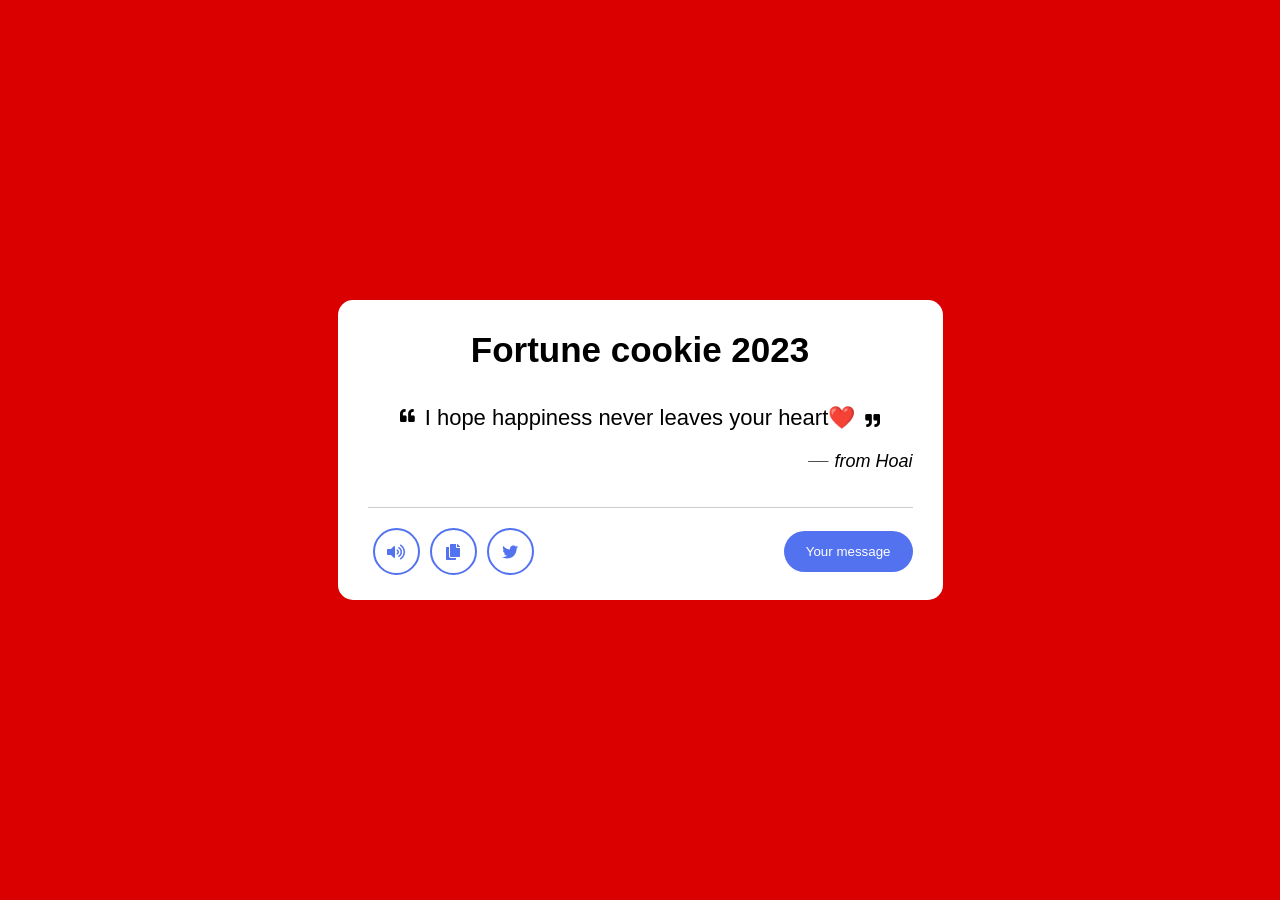
<file: index.html>
<DOCTYPE html>
<!-- Coding by Hoai -->
<html lang="en" dir="ltr">
    <head>
        <meta charset="utf-8">
        <title>Random Quote Generator | CodingNepal</title>
        <link rel="stylesheet" href="css2.css">
        <meta name="viewpoint" content="width=device-width, initial-scale-1.0">
        <meta http-equiv="X-UA-Compatible" content="ie=edge">
        <!--Font Awesome CDN Link For Icons -->
        <link rel="stylesheet" href="https://cdnjs.cloudflare.com/ajax/libs/font-awesome/5.15.3/css/all.min.css"/>
    </head>
    <body>
        <div class="wrapper">
            <header>Fortune cookie 2023 </header>
                <div class="content">
                    <div class="quote-area">
                        <i class="fas fa-quote-left"></i>
                        <p class="quote" id="quote">I hope happiness never leaves your heart❤️</p>
                        <i class="fas fa-quote-right"></i>
                    </div>
                    <div class="author">
                        <span>__</span>
                        <span class="name">from Hoai</span>
                    </div>
                </div>
                <div class="button">
                    <div class="feature">
                        <ul>
                            <li class="sound"><i class="fas fa-volume-up"></i></li>
                            <li class="copy"><i class="fas fa-copy"></i></li>
                            <li class="twitter"><i class="fab fa-twitter"></i></li>
                        </ul>
                        <button class="nutbam" id="btn">Your message</button>
                    </div>
                </div>
        </div>

<script src="script2.js"></script>


    </body>
    </html>
</file>
<file: css2.css>
/* Import Google Font - Poppins */
@import url('https://fonts.googleapis.com/css2?family=Poppins:wght@300&display=swap');
*{
    margin: 0;
    padding: 0;
    box-sizing: border-box;
    font-family:'Segoe UI', Tahoma, Geneva, Verdana, sans-serif;
}
body{
    display: flex;
    align-items: center;
    justify-content: center;
    min-height: 100vh;
    background: #da0000;
}
.wrapper{
    width: 605px;
    background: #fff;
    border-radius: 15px;
    padding: 30px 30px 25px;
}
.wrapper header{
    font-size: 35px;
    font-weight: 600;
    text-align: center;
}
.wrapper .content{
    margin: 35px 0;
}
.content .quote-area{
    display: flex;
    justify-content: center;
}
.quote-area i{
    font-size: 15px;
}
.quote-area i:first-child{
    margin: 3px 10px 0 0;
}
.quote-area i:last-child{
    display: flex;
    align-items: flex-end;
    margin: 0 0 3px 10px;
}
.quote-area .quote{
   font-size: 22px;
   text-align: center;
   word-break: break-word; 
}
.content .author{
    display: flex;
    font-size: 18px;
    font-style: italic;
    margin-top: 20px;
    justify-content: flex-end;
}
.author span:first-child{
    margin: -7px 5px 0 0;
    font-family: 'Lucida Sans', 'Lucida Sans Regular', 'Lucida Grande', 'Lucida Sans Unicode', Geneva, Verdana, sans-serif;
}
.wrapper .button{
    border-top: 1px solid #ccc;
}
.button .feature{
    display: flex;
    align-items: center;
    margin-top: 20px;
    justify-content: space-between;
}
.nutbam{
    background-color: transparent;
    cursor: pointer;
    position: relative;
}
.nutbam:hover{
    border: 1px solid rgb(240, 229, 61);
    background: rgb(240, 229, 61);
    transition: 1s;
}
.feature ul{
    display: flex;
}
.feature ul li{
    list-style: none;
    margin: 0 5px;
    height: 47px;
    width: 47px;
    display: flex;
    cursor: pointer;
    color: #5372f0;
    align-items: center;
    justify-content: center;
    border-radius: 50%;
    border: 2px solid#5372F0;
    transition: all 0.3s ease;
}
.feature ul li:hover{
    color: #fff;
    background: #5372F0;
}
.feature button{
border: none;
outline: none;
color: #fff;
cursor: pointer;
font-style: 16px;
padding: 13px 22px;
border-radius: 30px;
background: #5372F0;
}
button.loading{
    opacity: 0.7;
    pointer-events: none;
    
}
</file>
